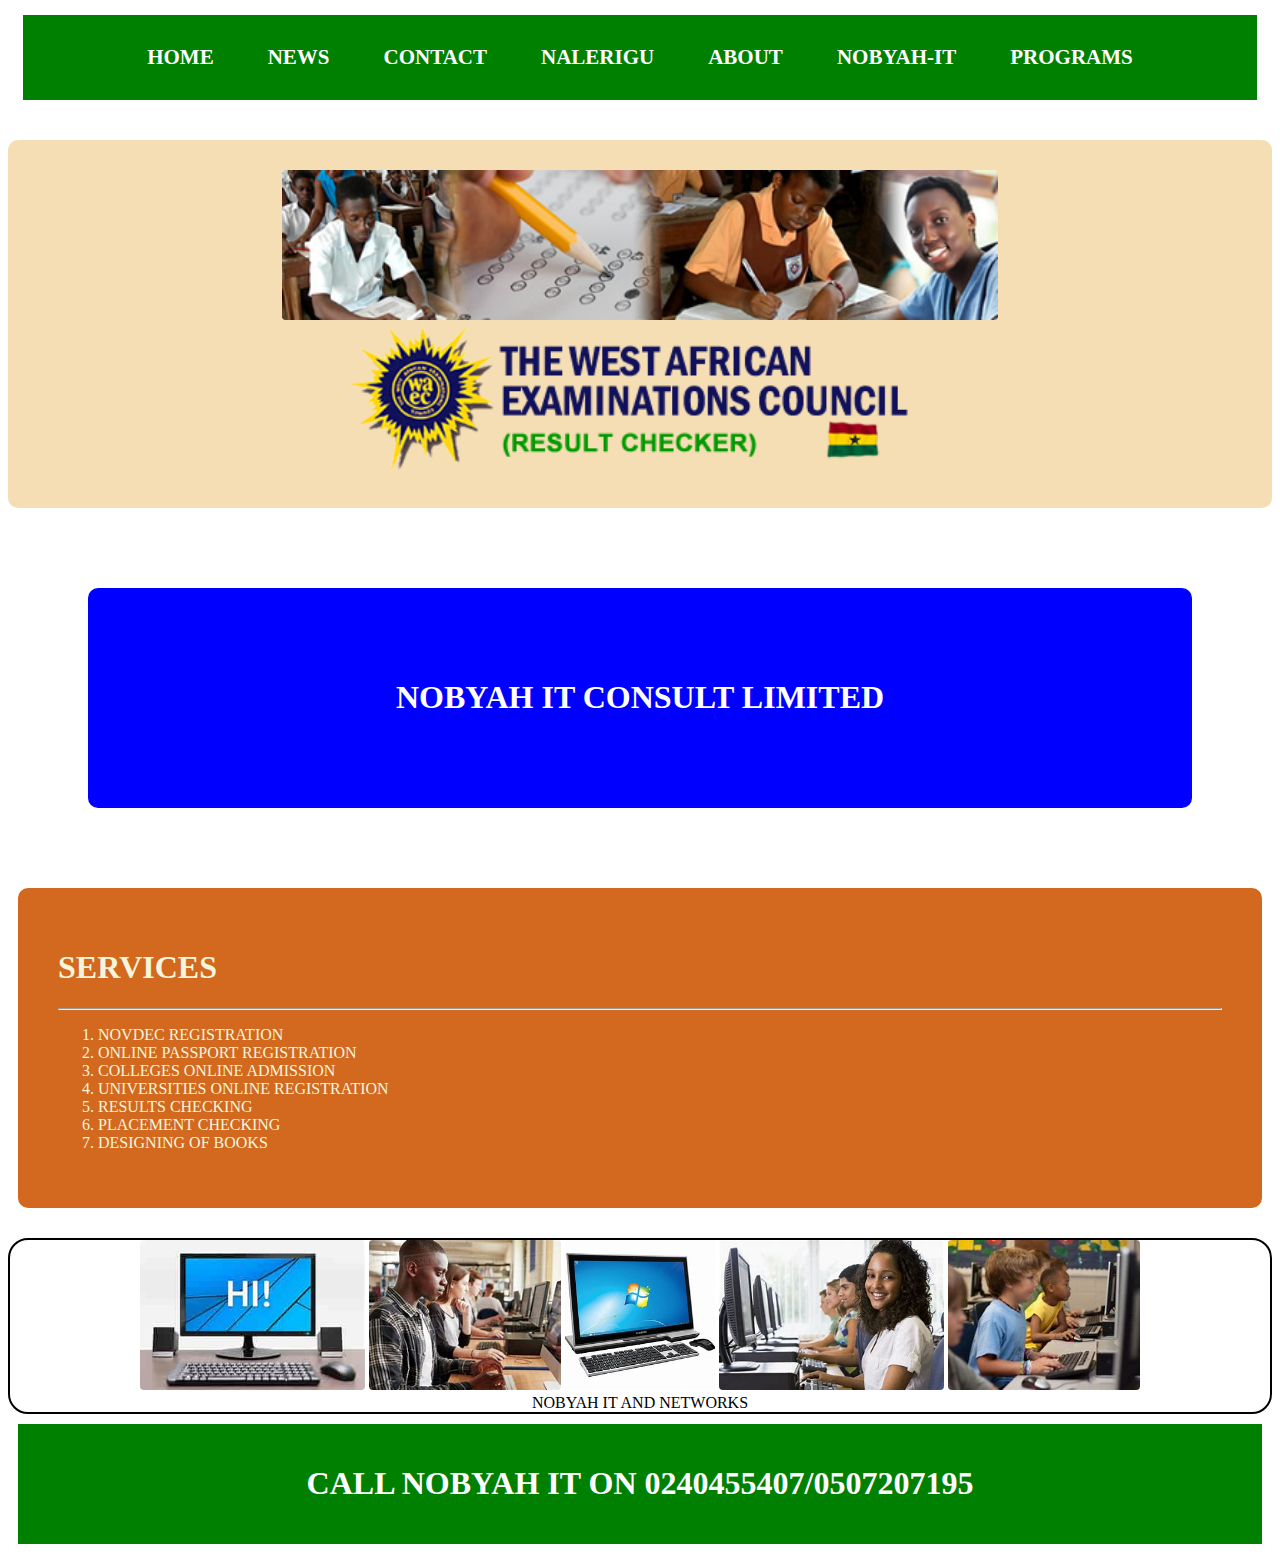
<file: NOBYAH IT.html>
<!DOCTYPE html>
<html lang="en">
<head>
    <meta charset="UTF-8">
    <meta name="viewport" content="width=device-width, initial-scale=1.0">
    <title>Document</title>
</head>
<style>
    .slideshow-container{
        width: 100%;
    }
        .NAV{
    background-color: green;
    padding: 30px;
    margin: 15PX;
    text-align: center;
    word-spacing: 50px;
}
a{
    color: white;
    text-decoration: none;
    font-weight: bolder;
    font-size: 21px;
}
.bd{
    background-color: chocolate;
    padding: 40px;
    margin: 10px;
}
.vv{
    background-color: wheat;
    padding: 30px;
    margin-top: 40px;
    border-radius: 10px;
}
img{
    height: 150px;
    margin: 2s0px;
    border-radius: 4px;
}
.NB{
    background-color: white;
 border-radius: 20px;
    margin-top: 30px;
    border: 2px solid black

}
</style>
<body>
    <div class="NAV">
        <a href="index.html">HOME</a>
        <a href="">NEWS</a>
        <a href="">CONTACT</a>
        <a href="">NALERIGU</a>
        <a href="">ABOUT</a>
        <a href="NOBYAH IT.html">NOBYAH-IT</a>
        <a href="">PROGRAMS</a>
        </div>
        <center>
             <div class="vv">
            <img src="wae.jpg" alt="">
            <img src="waec22.png" alt="">
        </div>
        </center>
       
        <div class="con" style="background-color:blue; padding: 70px; color: white; text-align: center; border-radius: 10px; margin: 80px;">
            <h1>NOBYAH IT CONSULT LIMITED</h1>
        </div>
        <div class="bd" style="color: beige; border-radius: 10px;">
            <h1>SERVICES</h1><hr>
            <ol>
                <li>
                    NOVDEC REGISTRATION
                </li>
                <li>
                    ONLINE PASSPORT REGISTRATION
                </li>
                <li>
                    COLLEGES ONLINE ADMISSION
                </li>
                <li>
                    UNIVERSITIES ONLINE REGISTRATION
                </li>
                <li>
                    RESULTS CHECKING
                
                </li>
                <li>
                    PLACEMENT CHECKING
                </li>
                <li>
                DESIGNING OF BOOKS
                </li>
            </ol>
        </div>
        
    </div>
<center>
    <div class="NB">
    <img src="cps1.jpeg" alt="">
    <img src="st1.jpeg" style="">
    <img src="cps3.jpeg" alt="">
    <img src="st3.jpeg" alt="">
    <img src="st2.jpeg" alt="">
    <div class="text">NOBYAH IT AND NETWORKS</div>
    </div>

  <div class="FG" style="background-color: green; padding: 20px; text-align: center; color: white; margin: 10px;">
    <h1>
   CALL NOBYAH IT ON 0240455407/0507207195
</h1>
</div>
 
</body>
</html>
</file>
